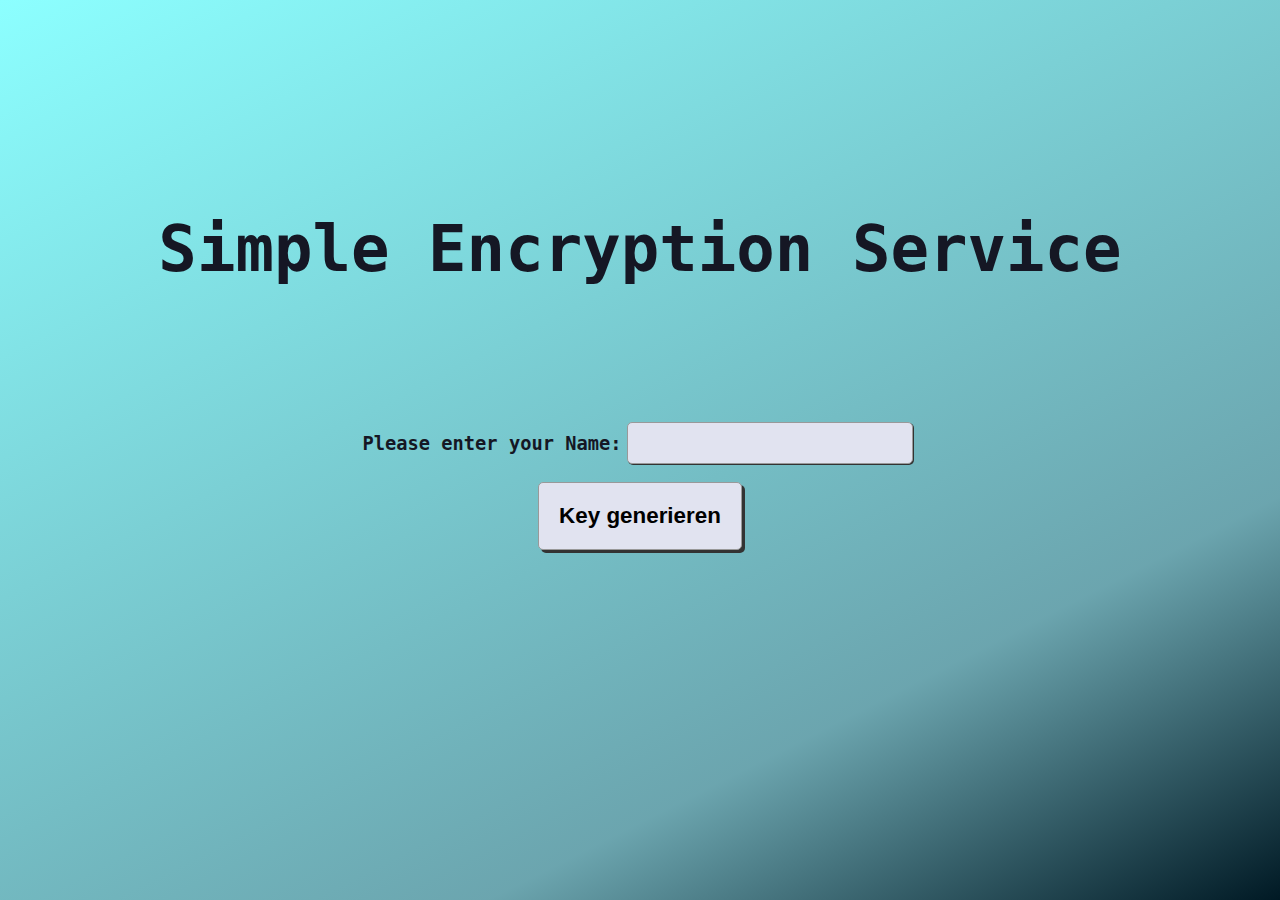
<file: index.html>
<!DOCTYPE html>
<html>
    <head>
        <title>Simple Encryption Service</title>
        <meta name="robots" content="noindex, nofollow">
        <meta name="viewport" content="width=device-width, initial-scale=1.0, minimum-scale=1.0">
        <link rel="stylesheet" type="text/css" href="style.css">    
    </head>
    <body>
        <div class="content">
            <h1>Simple Encryption Service</h1>
            <div id="nav" class="row">
                <a href="/encrypt.html"><button>Encrypt</button></a>
                <a href="/decrypt.html"><button>Decrypt</button></a>
                <a href="/share.html"><button>Share Key</button></a>
                <a href="/contacts.html"><button>Contacts & Validation</button></a>
            </div>
        </div>
    </body>
    <script>
        const urlParams = new URLSearchParams(window.location.hash.replace(/^#/, ''));
        if (urlParams.get('key') && urlParams.get('name') ) {
            const contacts = JSON.parse(localStorage.getItem('contacts')) || []
            const existingContact = contacts.filter(x => x.key === urlParams.get('key'))
            if ( existingContact.length > 0) {
                alert('Key already registered on ' + existingContact[0].date + ' with name: ' + existingContact[0].name)
            } else {
                contacts.push({name: urlParams.get('name'), date: new Date(Date.now()).toLocaleString(),key: urlParams.get('key')})
                localStorage.setItem('contacts', JSON.stringify(contacts))
            }
        } 
        window.location.hash = ""
        if(!localStorage.getItem('ses_private_key')) {
                window.location.assign('/generate.html')
        } 
    </script>
</html>
</file>
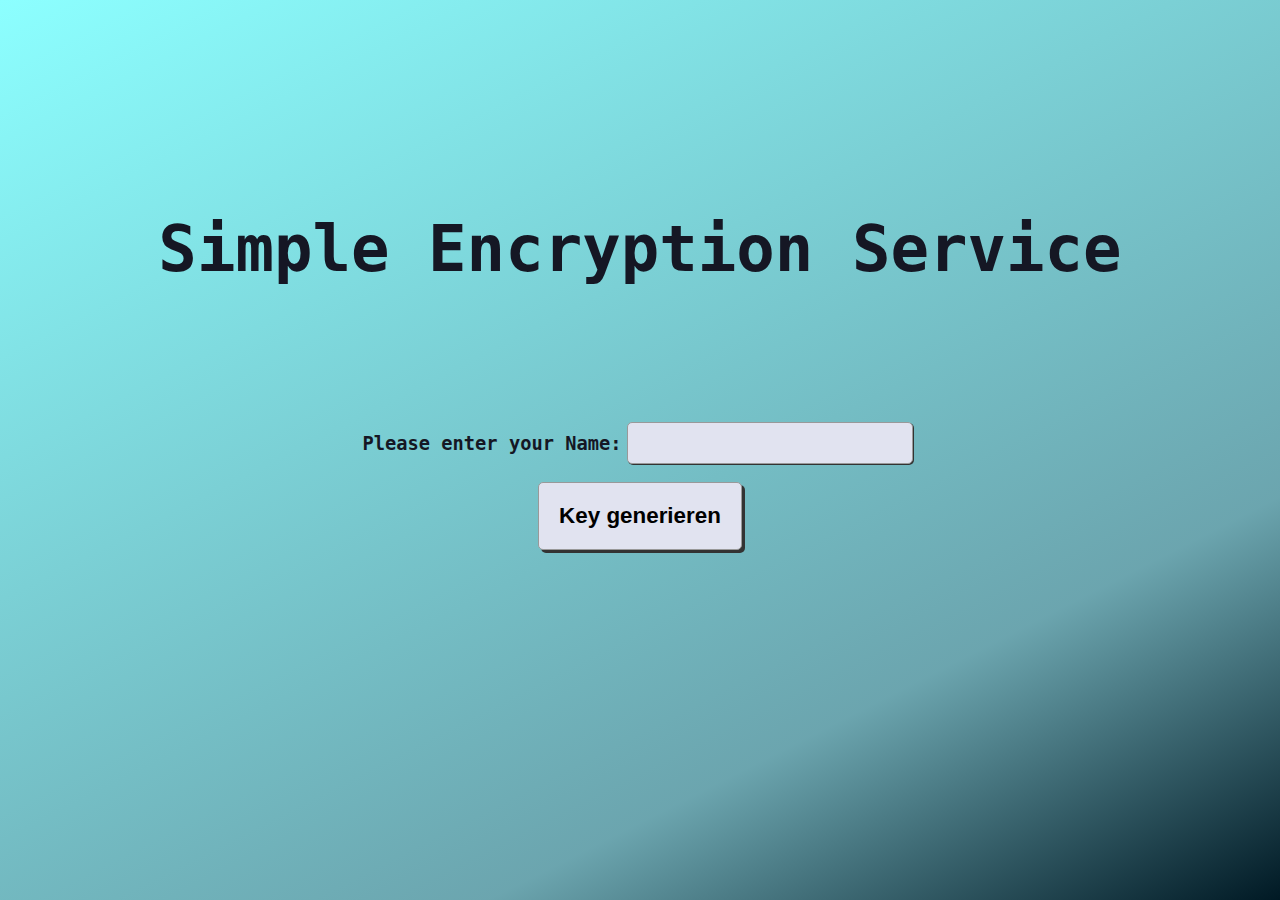
<file: contacts.html>
<!DOCTYPE html>
<html>
    <head>
        <title>Simple Encryption Service</title>
        <meta name="robots" content="noindex, nofollow">
        <meta name="viewport" content="width=device-width, initial-scale=1.0, minimum-scale=1.0">
        <link rel="stylesheet" type="text/css" href="style.css">    
    </head>
    <body>
        <div class="content">
            <h1>Simple Encryption Service</h1>
            <div class="text">
                <span>Hi </span>
                <span id="name"></span>,
                <span>the current validation code for your public key is: </span>
                <strong id="validation_code"></strong>
            </div>
            <br />
            <br />
            <h2>Contacts:</h2>
            <table>
                <tbody>
                    <tr>
                        <th>
                            Name
                        </th>
                        <th>
                            Date
                        </th>
                        <th>
                            Validation Code
                        </th>
                    </tr>
                </tbody>
                <tbody id="contact_table">
                </tbody>
            </table>
        </div>
    </body>
    <script>
        if(!localStorage.getItem('ses_private_key')) {
            window.location.assign('/generate.html')
        }
        const publicKey = localStorage.getItem('ses_public_key')
        const enc = new TextEncoder();
        let contactsElement = document.getElementById('contact_table')        
        document.getElementById('name').innerText = localStorage.getItem('ses_name')

        const generateValidationCode = async (key) => {
            const timeBasedValue = key + parseInt(new Date().getTime() / 30000).toString()
            const code = await crypto.subtle.digest('SHA-256', enc.encode(timeBasedValue))
            let oneTimeCode = ""
            new Uint8Array(code).slice(3,6).forEach(x => oneTimeCode += new String(x).padStart(3, "0") + " ")
            return oneTimeCode
        }

        const updatePersonalValidationCode = async () => {
            document.getElementById('validation_code').innerText = await generateValidationCode(publicKey)
        }
        updatePersonalValidationCode()

        const updateContacts = async () => {
            const contacts = JSON.parse(localStorage.getItem('contacts')) || []
            const newContactsElement = document.createElement('tbody')
            for(contact of contacts){
                const tr = document.createElement('tr')
                const name = document.createElement('td')
                name.innerText = contact.name
                tr.appendChild(name)
                const date = document.createElement('td')
                date.innerText = contact.date
                tr.appendChild(date)
                const validationCode = document.createElement('td')
                validationCode.innerText = await generateValidationCode(contact.key)
                tr.appendChild(validationCode)
                newContactsElement.appendChild(tr)
            }
            contactsElement.replaceWith(newContactsElement)
            contactsElement = newContactsElement
        }
        updateContacts()

        setInterval(() => {
            updatePersonalValidationCode()
            updateContacts()
        }, 1000)
    </script>
</html>
</file>
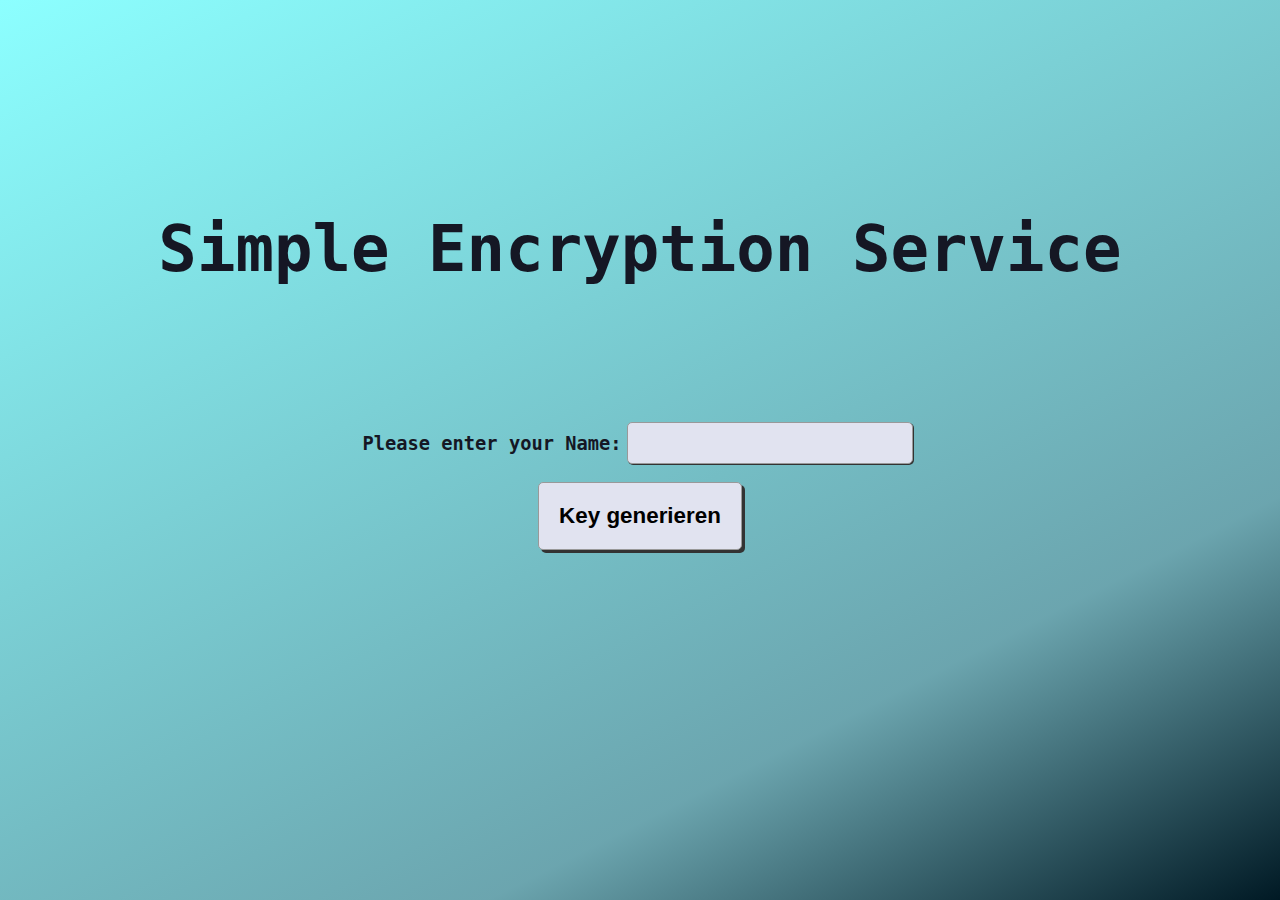
<file: decrypt.html>
<!DOCTYPE html>
<html>
    <head>
        <title>Simple Encryption Service</title>
        <meta name="robots" content="noindex, nofollow">
        <meta name="viewport" content="width=device-width, initial-scale=1.0, minimum-scale=1.0">
        <link rel="stylesheet" type="text/css" href="style.css">    
    </head>
    <body>
        <div class="content">
            <h1>Simple Encryption Service</h1>         
            <h3>Encrypted Message:</h3>
            <textarea id="encrypted_message"></textarea>
            <button id="decrypt" onclick="decrypt()">Decrypt</button>
            <div class="text" id="loading" hidden>Decrypting...</div>
            <textarea id="decrypted_message" hidden></textarea>
        </div>
    </body>
    <script>
            const PARAMS = {
                            name: "RSA-OAEP",
                            modulusLength: 4096,
                            publicExponent: new Uint8Array([1, 0, 1]),
                            hash: "SHA-512"
                        };
            const FORMAT = "jwk";
            const dec = new TextDecoder();
            let privateKey;
    
            const loadPrivateKey = async () => {
                    if (!privateKey) {
                        privateKey = await window.crypto.subtle.importKey(FORMAT, JSON.parse(localStorage.getItem('ses_private_key')), PARAMS, true, ["decrypt"])
                    }
            }
    
            const decrypt = async () => {
                document.getElementById('loading').style.display = "block";
                await loadPrivateKey()
                message = document.getElementById('encrypted_message').value
                if(!message || message.length < 10) {
                    alert('Please insert the encrypted message your recieved into the textarea.')
                    return
                }
                const result = await window.crypto.subtle.decrypt(PARAMS, privateKey,  Uint8Array.from(atob(message).split(',')))
                
                document.getElementById('decrypted_message').value = String.fromCharCode.apply(null, new Uint8Array(result));
                document.getElementById('decrypted_message').style.display = "block"; 
                document.getElementById('loading').style.display = "none";
            }
    
    
            function str2ab(str) {
                let buf = new ArrayBuffer(str.length * 2);
                let bufView = new Uint8Array(buf);
                for (let i = 0, strLen = str.length; i < strLen; i++) {
                    bufView[i] = str.charCodeAt(i);
                }
                return buf;
            }
    
            if(!localStorage.getItem('ses_private_key')) {
                    window.location.assign('/generate.html')
            }
        </script>
</html>
</file>
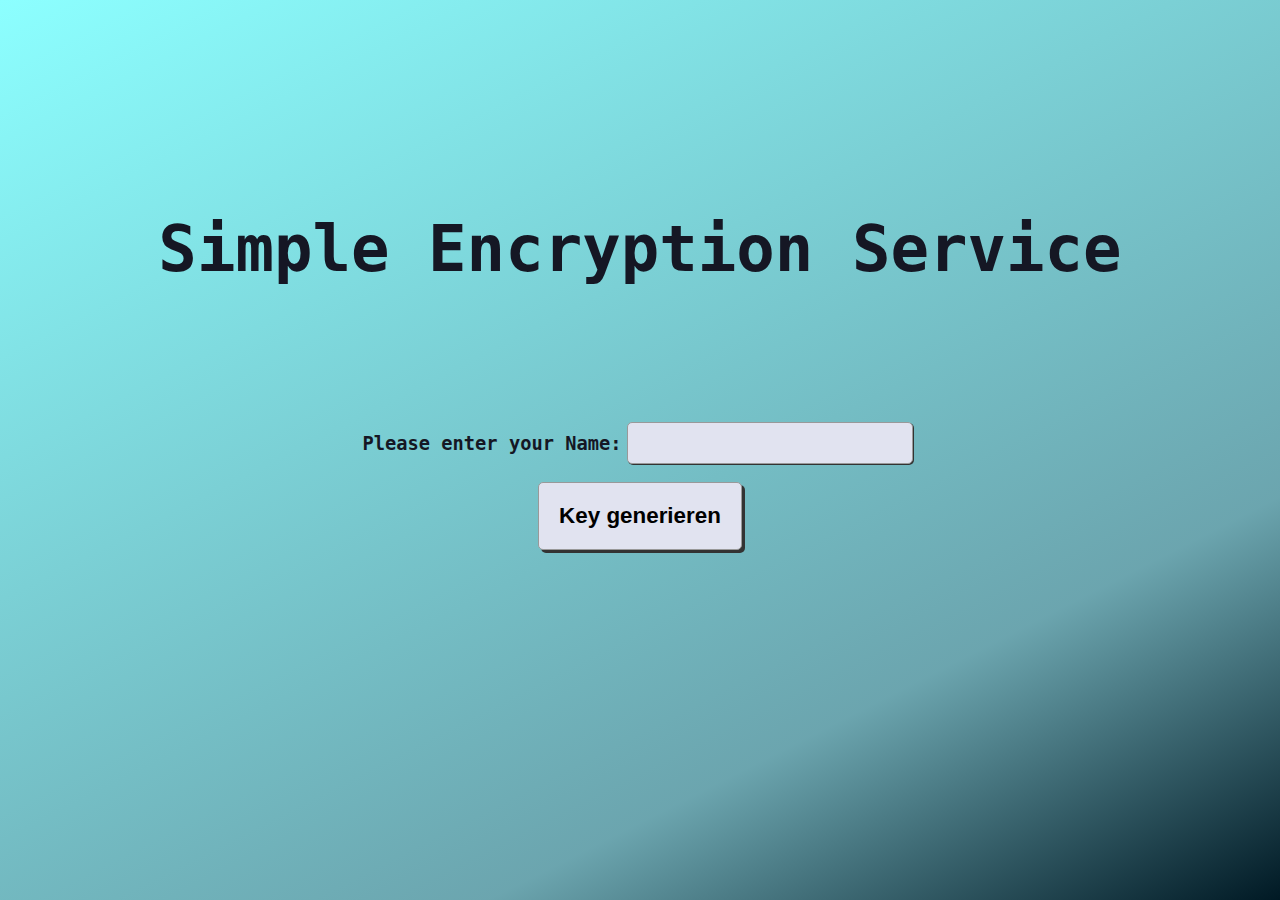
<file: encrypt.html>
<!DOCTYPE html>
<html>
    <head>
        <title>Simple Encryption Service</title>
        <meta name="robots" content="noindex, nofollow">
        <meta name="viewport" content="width=device-width, initial-scale=1.0, minimum-scale=1.0">
        <link rel="stylesheet" type="text/css" href="style.css">    
    </head>
    <body>
        <div class="content">
            <h1>Simple Encryption Service</h1>    
            <div id="contact-selection" class="column" style="max-width: 700px;">
                <h3>Please choose the Contact your like to encrypt a message for.</h3>
                <div>If the person you like to contact is not listed jet, please ask him/her to use the <a href="/share.html">Share-Page</a> an send their public key.</a></div>
                <select id="contact">
                    <option></option>
                </select>
            </div>
            <div id="message-container" class="column hidden">
                <h3 id="message-contact"></h3>
                <textarea id="message"></textarea>
                <button id="encrypt" onclick="encrypt()">Encrypt</button>
                <div class="text" id="loading" hidden>Encrypting...</div>
                <textarea id="encrypted_message" hidden></textarea>
            </div>     
        </div>
    </body>
    <script>
            const PARAMS = {
                            name: "RSA-OAEP",
                            modulusLength: 4096,
                            publicExponent: new Uint8Array([1, 0, 1]),
                            hash: "SHA-512"
                        };
            const FORMAT = "jwk";
            const enc = new TextEncoder();
            let publicKey;
    
            const loadPublicKey = async (keyString) => {
                    if (!publicKey) {
                        publicKey = await window.crypto.subtle.importKey(FORMAT, JSON.parse(keyString), PARAMS, true, ["encrypt"])
                    }
            }
    
            const encode = (msg) => {
                if(typeof msg === "string") {
                    return enc.encode(msg)
                }
                return msg;
            }
    
            const encrypt = async () => {
                message = document.getElementById('message').value
                if(!message || message.length < 1) {
                    alert('Please insert the your message into the textarea.')
                    return
                }
                document.getElementById('loading').style.display = "block";
                document.getElementById('encrypt').style.display = "none";
                document.getElementById('message').style.display = "none";
                console.log(message,  encode(message))
                if(enc.encode(message).length > 360) {
                    alert('Message to long. Need to use a combination of symmetric and asymmetric encryption.')
                    return
                }
                const result = await window.crypto.subtle.encrypt(PARAMS, publicKey,  encode(message))
                document.getElementById('encrypted_message').value = btoa(new Uint8Array(result));
                document.getElementById('encrypted_message').style.display = "block"; 
                document.getElementById('loading').style.display = "none";
            }

            const selectContact = async event => {
                const key = event.target.value
                if(key) {
                    await loadPublicKey(key)
                    document.getElementById('contact-selection').style.display = 'none';
                    document.getElementById('message-container').style.display = 'flex';
                    document.getElementById('message-contact').innerText = "Your message to " + contacts.filter(x => x.key === key)[0].name + ":";
                }
            }
    
    
            if(!localStorage.getItem('ses_public_key')) {
                    window.location.assign('/generate.html')
            }

            const contacts = JSON.parse(localStorage.getItem('contacts')) || []
            const contactsElement = document.getElementById('contact')
            contacts.forEach((contact) => {
                const option = document.createElement('option')
                option.innerText = contact.name + ", added " + contact.date
                option.setAttribute('name', contact.name)
                option.value = contact.key
                contactsElement.appendChild(option)
            })
            contactsElement.addEventListener('input', selectContact)
        </script>
</html>
</file>
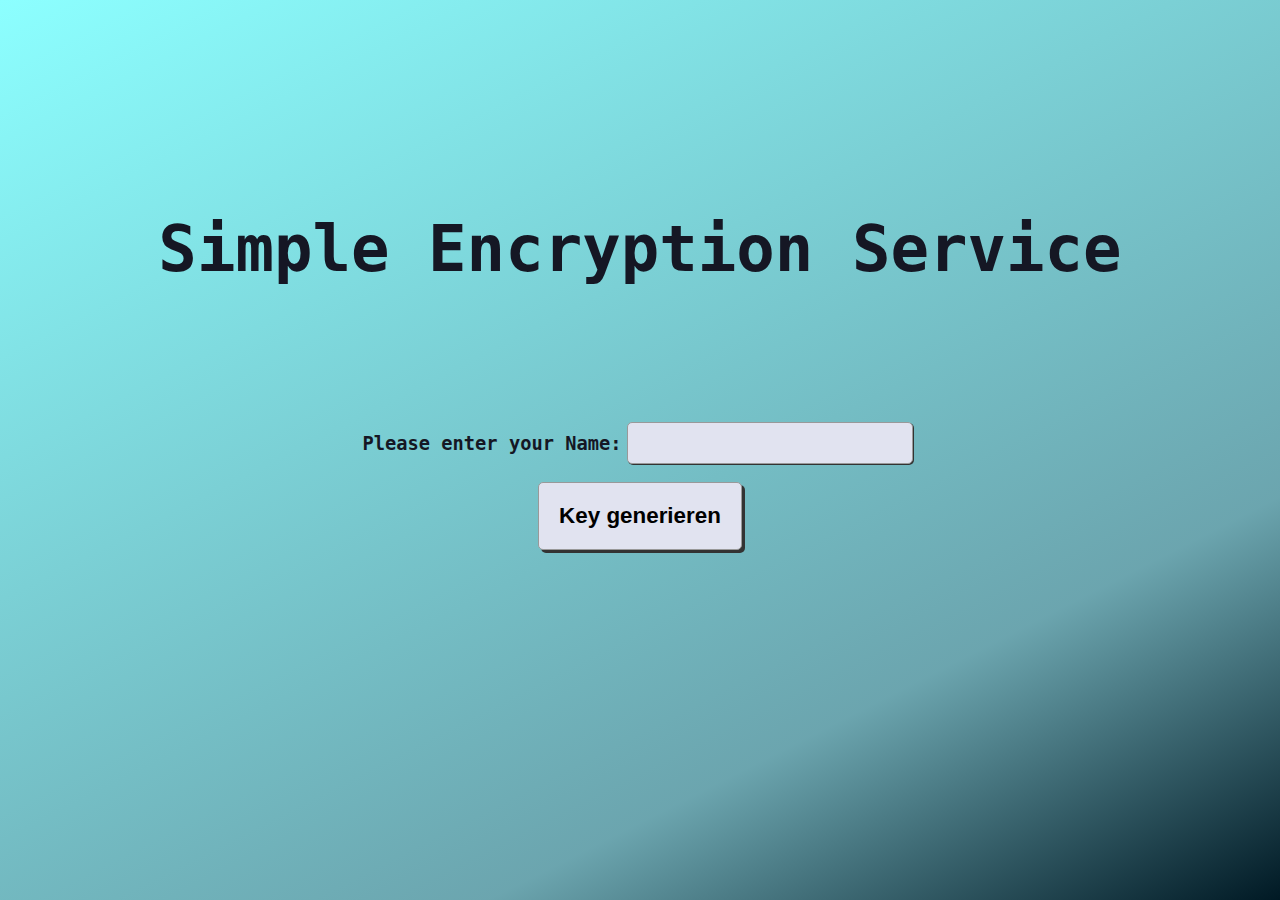
<file: generate.html>
<!DOCTYPE html>
<html>
    <head>
        <title>Simple Encryption Service</title>
        <meta name="robots" content="noindex, nofollow">
        <meta name="viewport" content="width=device-width, initial-scale=1.0, minimum-scale=1.0">
        <link rel="stylesheet" type="text/css" href="style.css">        
    </head>
    <body>
        <div class="content">
            <h1>Simple Encryption Service</h1>
            <div class="column" id="data">
                <div class="row">
                    <h3>Please enter your Name: </h3>
                    <input id="name" type="text" />
                </div>
                <button id="generateKeyButton" onclick="generateKey()">Key generieren</button>
            </div>
            <div class="text" id="loading" hidden>Generating key...</div>
        </div>
    </body>
    <script>
            const PARAMS = {
                            name: "RSA-OAEP",
                            modulusLength: 4096,
                            publicExponent: new Uint8Array([1, 0, 1]),
                            hash: "SHA-512"
                        };
            const FORMAT = "jwk";
    
            const generateKey = async () => {
                const name = document.getElementById('name').value
                if(!name || name.length < 2) {
                    alert("Please enter a name.")

                    return
                }
                document.getElementById('data').setAttribute('hidden', true)
                document.getElementById('loading').style.display = "block"; 
                try{
                    const keyPair = await window.crypto.subtle.generateKey(
                        PARAMS,
                        true,
                        ["encrypt", "decrypt"]
                    );
                    localStorage.setItem('ses_public_key', JSON.stringify(await crypto.subtle.exportKey(FORMAT, keyPair.publicKey)))
                    localStorage.setItem('ses_private_key', JSON.stringify(await crypto.subtle.exportKey(FORMAT, keyPair.privateKey)))
                    localStorage.setItem('ses_name', name)
                    window.location.assign('/')
                } catch (e) {
                    console.error('Error generating Keys: ', e)
                }
            }
        </script>
</html>
</file>
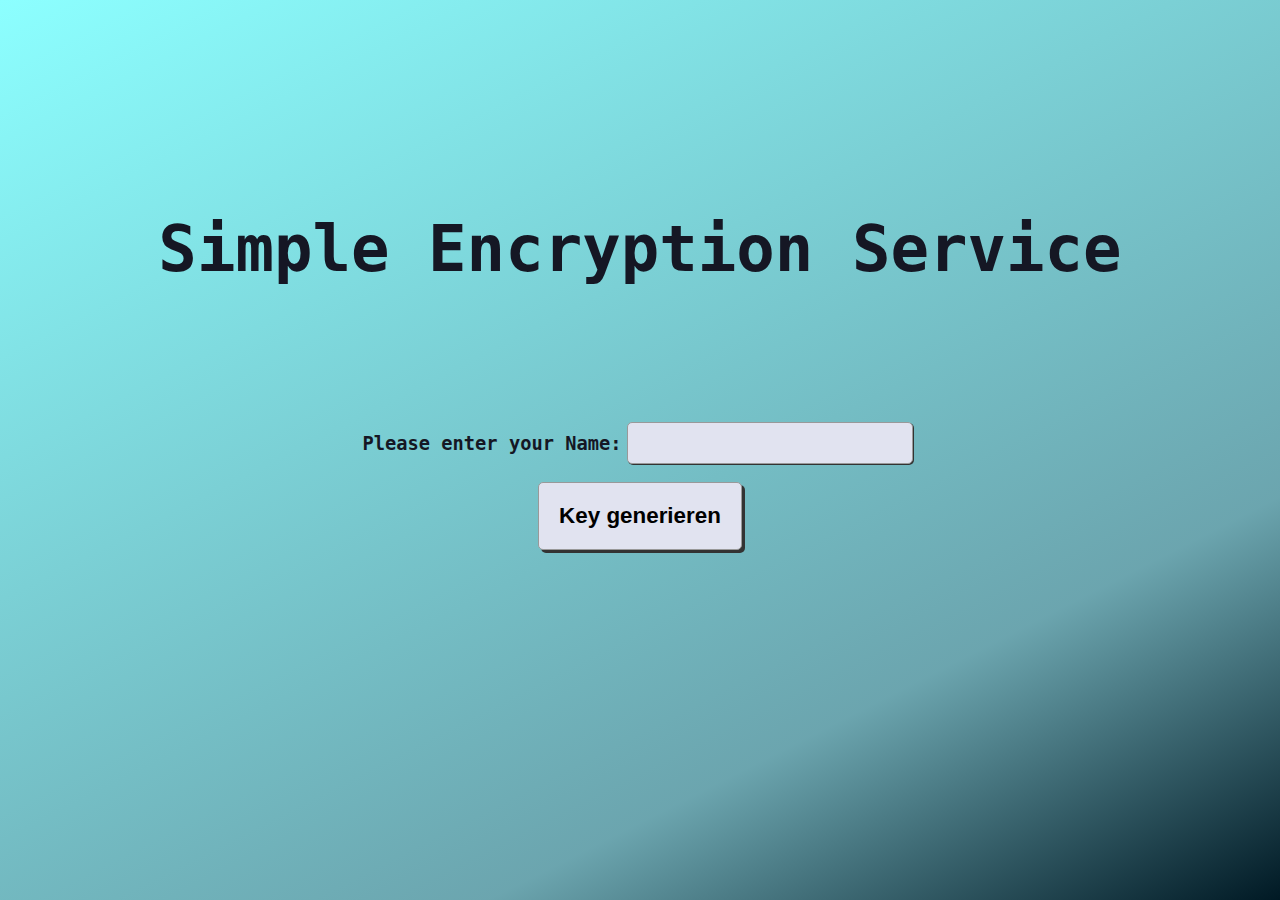
<file: share.html>
<!DOCTYPE html>
<html>
    <head>
        <title>Simple Encryption Service</title>
        <meta name="robots" content="noindex, nofollow">
        <meta name="viewport" content="width=device-width, initial-scale=1.0, minimum-scale=1.0">
        <link rel="stylesheet" type="text/css" href="style.css">    
    </head>
    <body>
        <div class="content">
            <h1>Simple Encryption Service</h1>
            <div class="row">
                <button onclick="copyPublicKeyToClipboard()">Copy Link</button>
                <button onclick="sendPublicKeyViaEmail()">E-Mail Link</button>
                <button onclick="showPublicKey()">Show Public-Key</button>
            </div>
            <div id="public_key" class="column hidden">
                <h3>Public Key (JWK Format):</h3>
                <textarea id="public_key_area"></textarea>
            </div>
        </div>
    </body>
    <script>
        const PARAMS = {
                        name: "RSA-OAEP",
                        modulusLength: 4096,
                        publicExponent: new Uint8Array([1, 0, 1]),
                        hash: "SHA-512"
                    };
        const FORMAT = "jwk";
        let publicKey;
        let name;
        let link;

        const loadAndDisplay = async () => {
            if(!localStorage.getItem('ses_public_key')) {
                window.location.assign('/generate.html')
                return
            } 

            publicKey = localStorage.getItem('ses_public_key')
            name = localStorage.getItem('ses_name')
            document.getElementById('public_key_area').value = publicKey;
            link = window.location.origin + '#?key=' + encodeURI(publicKey) + '&name=' + encodeURI(name)
        }

        
        const copyPublicKeyToClipboard = () => {
            const el = document.createElement('textarea')

            el.value = link
            el.setAttribute('readonly', '')
            el.style.position = 'absolute'
            el.style.left = '-9999px'
            document.body.appendChild(el)
            el.select()
            document.execCommand('copy')
            document.body.removeChild(el)
        }

        const sendPublicKeyViaEmail = () => {
            const el = document.createElement('a')

            el.setAttribute('href', 'mailto:&subject=Simply exchange encrypted Messages&body=Hi,%0A%0A please use this link to generate a key and send me an encryped message: %0A%0A' + link)
            el.style.position = 'absolute'
            el.style.left = '-9999px'
            document.body.appendChild(el)
            el.click()
            document.body.removeChild(el)
        }

        const showPublicKey = () => {
            document.getElementById('public_key').style.display = "flex"
        }

        loadAndDisplay()
    </script>
</html>
</file>
<file: style.css>
body {
    background: rgb(0,25,36);
    background: linear-gradient(333deg, rgba(0,25,36,1) 0%, rgba(9,105,121,0.6) 26%, rgb(140, 255, 255) 100%);
    font-size: 16px;
    margin: 0;
    height: 100vh;
    max-height: 100%;
    font-family: monospace;
    color: #151724;
}
h1 {
    font-size: 4rem;
    margin-top: -10%;
    margin-bottom: 10%;
    text-align: center;
}
button {
    padding: 20px;
    margin: 10px;
    font-size: 1.4rem;
    font-weight: bold;
    background: #e1e3f0;
    border-radius: 5px;
    border: 1px solid #999;
    box-shadow: 3px 3px #333;
    cursor: pointer;
}
button:hover {
    background: #c2c4cf;
    box-shadow: 3px 3px #222;
}
select,
input {
    padding: 8px;
    margin: 5px;
    font-size: 1.3rem;
    background: #e1e3f0;
    border-radius: 5px;
    border: 1px solid #999;
    box-shadow: 1px 1px #333;
}
select {
    margin-top: 15px;
}
textarea {
    width: 700px;
    height: 220px;
    max-width: 95%;
}
tr {
    padding: 5px;
}
th,
td {
    text-align: left;
    padding: 8px;
    padding-left: 30px;
    font-size: 1.2rem;
    border-bottom: 1px solid #777;
}
.content {
    display: flex;
    flex-direction: column;
    width: 100vw;
    max-width: 100%;
    height: 100vh;
    max-height: 100%;
    justify-content: center;
    align-items: center;
}
.row {
    display: flex;
    flex-wrap: wrap;
    justify-content: center;
    align-items: center;
}
.column {
    display: flex;
    flex-direction: column;
    justify-content: center;
    align-items: center;
}
.text {
    font-size: 1.5rem;
}
.hidden {
    display: none;
}
</file>
